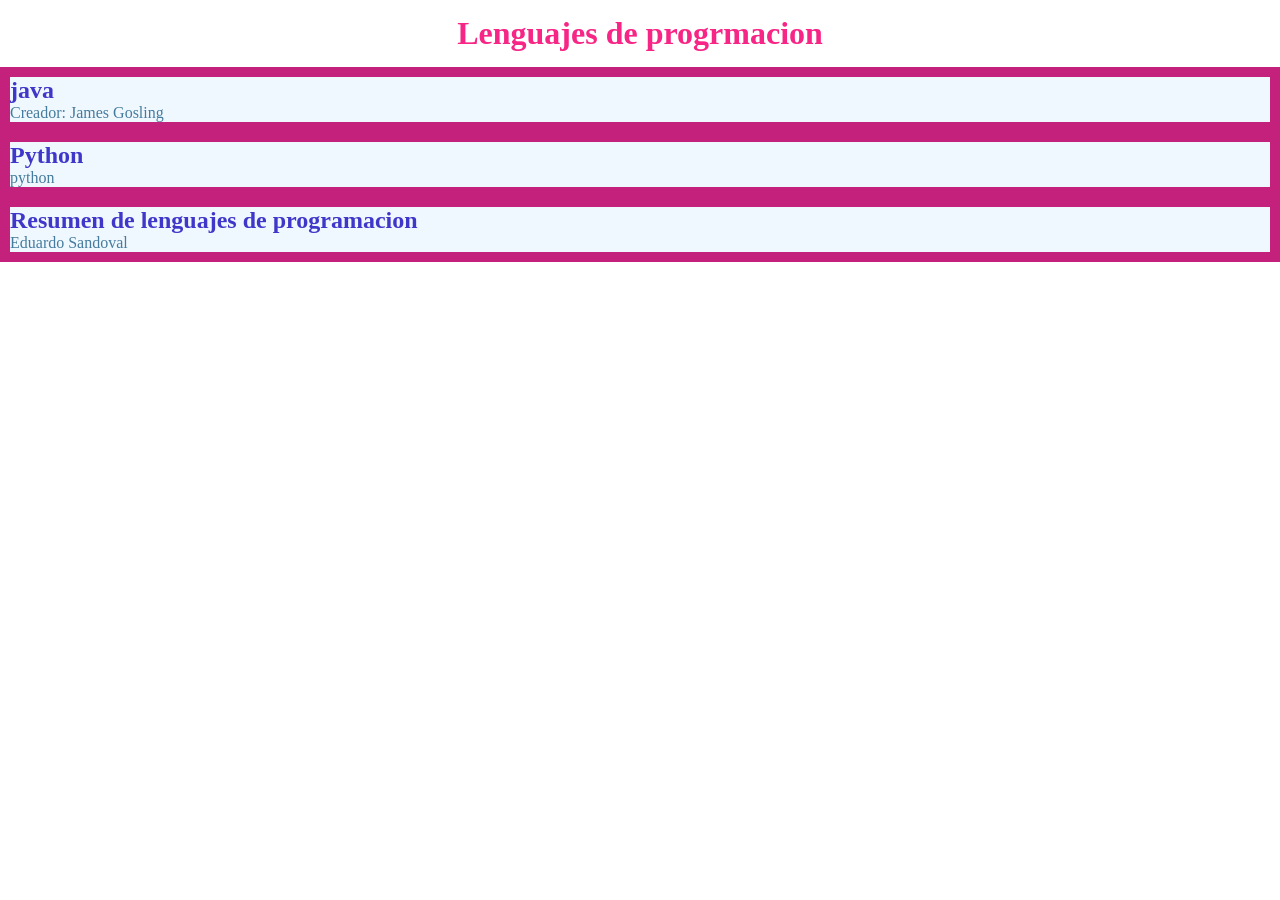
<file: atributo-class/index.html>
<!DOCTYPE html>
<html lang="en">
<head>
    <meta charset="UTF-8">
    <meta http-equiv="X-UA-Compatible" content="IE=edge">
    <meta name="viewport" content="width=device-width, initial-scale=1.0">
    <title>Atributo Class</title>
    <link rel="stylesheet" href="./style.css">
</head>
<body>
    <h1>Lenguajes de progrmacion</h1>
    <div class="tarjeta">
        <h2>
            java
        </h2>
        <p>Creador: James Gosling</p>
    </div>
    <div class="tarjeta">
        <h2>Python</h2>
        <p>python</p>
    </div>
    <div class="tarjeta">
        <h2>Resumen de lenguajes de programacion</h2>
        <p>Eduardo Sandoval</p>
    </div>
</body>
</html>
</file>
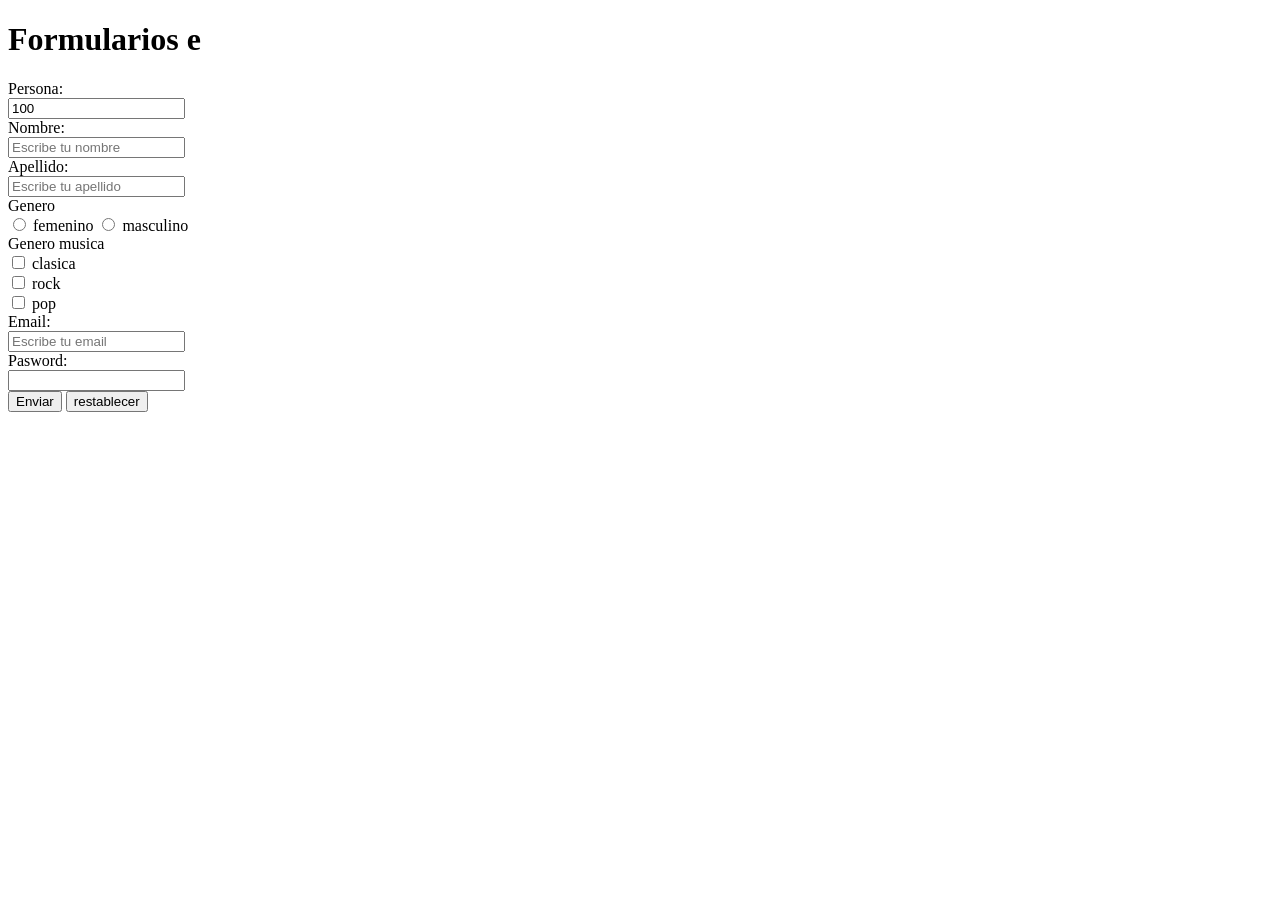
<file: formularios/index.html>
<!DOCTYPE html>
<html lang="en">
<head>
    <meta charset="UTF-8">
    <meta http-equiv="X-UA-Compatible" content="IE=edge">
    <meta name="viewport" content="width=device-width, initial-scale=1.0">
    <title>Formularios</title>
</head>
<body>
    <h1>Formularios e </h1>
    <form method="GET">

        <label for="idPersona">Persona:</label><br/>
        <input type="text" id="idPersona" name="idPersona"
        readonly="True" value="100"><br/>

        <!-- parametro oculto -->

        <input type="hidden" id="sistema" name="sistema" value="SAP"> 

        <label for="nombre">Nombre:</label><br/>
        <input type="text" id="nombre" name="nombre" placeholder="Escribe tu nombre" required="true" /><br/>

        <label for="apellido">Apellido:</label><br/>
        <input type="text" id="apellido" name="apellido" placeholder="Escribe tu apellido" required="true"/><br/>

        <label for="">Genero</label><br>
        <input type="radio" id="femenino" name="genero" value="femenenino">
        <label for="femenino">femenino</label>
        <input type="radio" id="masculino" name="genero" value="masculino">
        <label for="masculino">masculino</label>
        <br/>

        <label for="">Genero musica</label><br>
        <input type="checkbox" id="clasica" name="musica" value="clasica" />
        <label for="clasica">clasica</label><br/>


        <input type="checkbox" id="rock" name="musica" value="rock" />
        <label for="rock">rock</label><br/>


        <input type="checkbox" id="pop" name="musica" value="pop" />
        <label for="pop">pop</label><br/>

        <label for="email">Email:</label><br/>
        <input type="email" id="email" name="email" placeholder="Escribe tu email" required="true"/><br/>

        <label for="pasword">Pasword:</label><br/>
        <input type="password" id="pasword" name="pasword" required="true"/><br/>

        <input type="submit" value="Enviar" />
        <input type="reset" value="restablecer">
    </form>
</body>
</html>
</file>
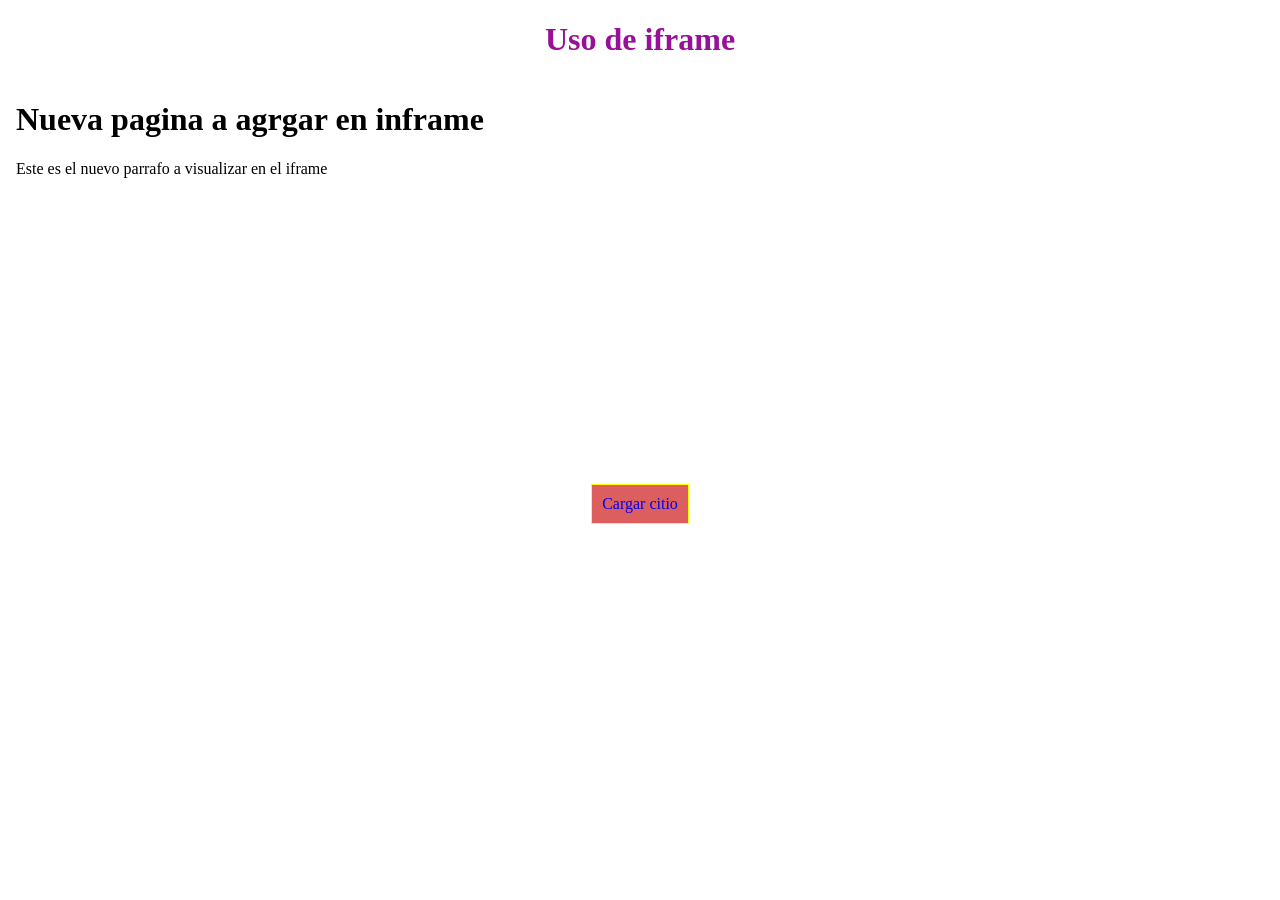
<file: iframe/index.html>
<!DOCTYPE html>
<html lang="en">
<head>
    <meta charset="UTF-8">
    <meta http-equiv="X-UA-Compatible" content="IE=edge">
    <meta name="viewport" content="width=device-width, initial-scale=1.0">
    <title>iframe</title>
    <link rel="stylesheet" href="style.css">
</head>
<body>
    <h1 class="titulo">Uso de iframe</h1>
    <iframe src="texto.html" class="marco" name="marco1" frameborder="0"></iframe>
    <!-- <iframe src="https://eduardosandov.github.io/lamerhel/index.html" class="marco"  frameborder="0"></iframe> -->
   <div class="centrar">
       <a class="boton" href="https://eduardosandov.github.io/lamerhel/index.html" target="marco1">Cargar citio</a>
   </div>
</body>
</html>
</file>
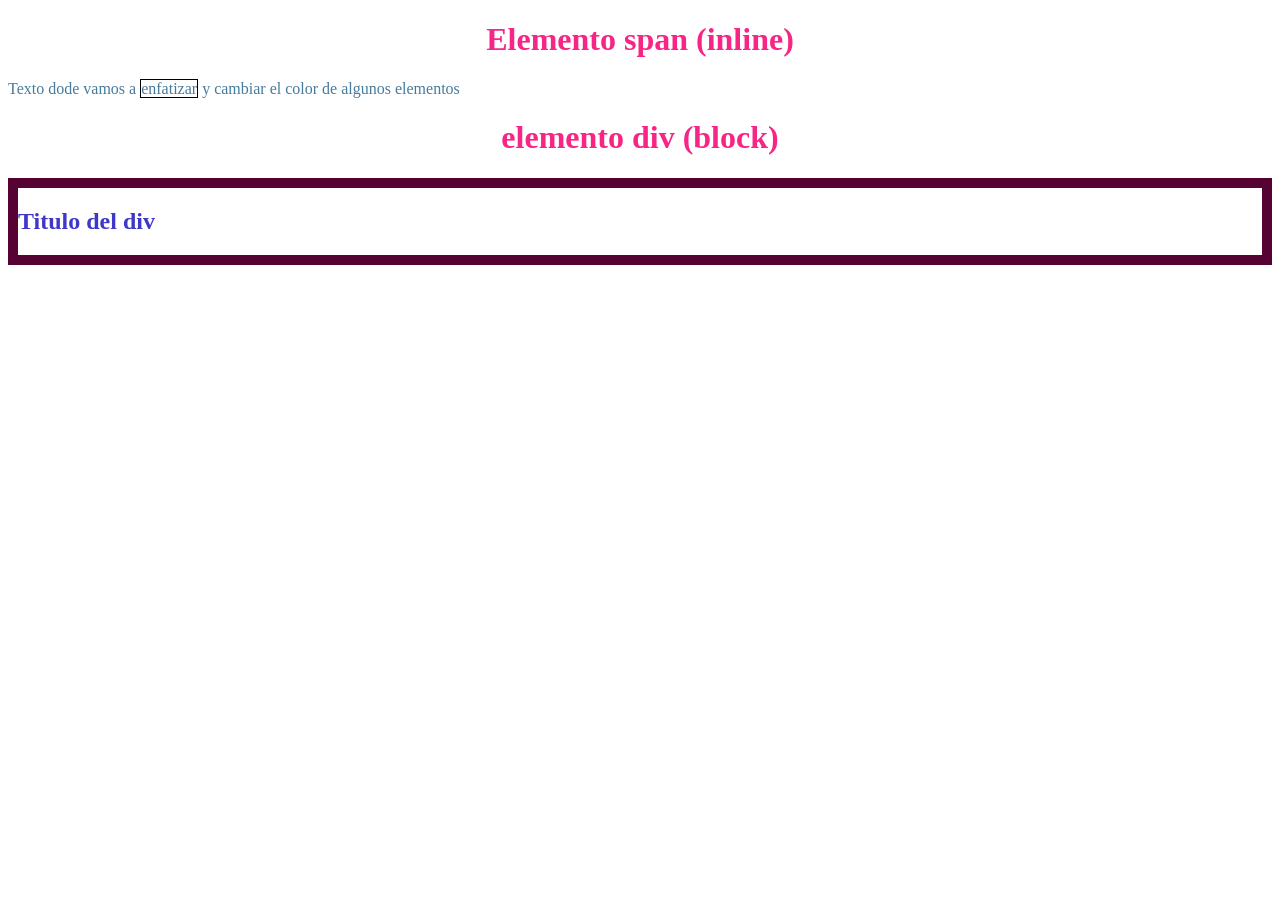
<file: inline-block/index.html>
<!DOCTYPE html>
<html lang="en">
<head>
    <meta charset="UTF-8">
    <meta http-equiv="X-UA-Compatible" content="IE=edge">
    <meta name="viewport" content="width=device-width, initial-scale=1.0">
    <title>Elementos inline y block</title>
    <link rel="stylesheet" href="./style.css">
</head>
<body>
    <h1>Elemento span (inline) </h1>
    <p>Texto dode vamos a <span style="color= red; border: 1px solid black;">enfatizar</span>  y cambiar el color de algunos elementos</p>
    <h1>elemento div (block)</h1>
    <div>
        <h2>Titulo del div</h2>

    </div>
</body>
</html>
</file>
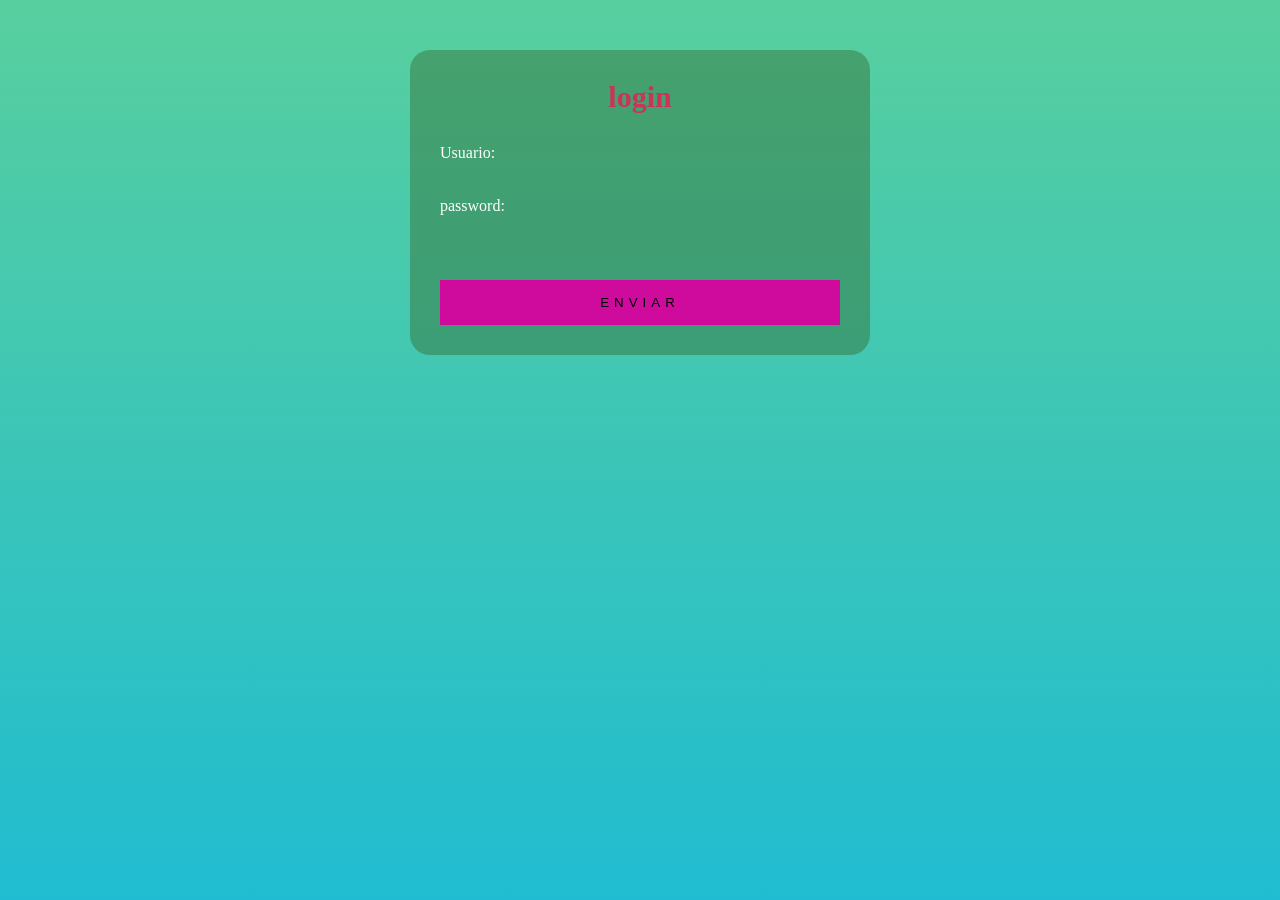
<file: login-uno/index.html>
<!DOCTYPE html>
<html lang="en">
<head>
    <meta charset="UTF-8">
    <meta http-equiv="X-UA-Compatible" content="IE=edge">
    <meta name="viewport" content="width=device-width, initial-scale=1.0">
    <link rel="stylesheet" href="style.css">
    <title>Login</title>
</head>
<body>
    <div class="contenedor">
        <h2>login</h2>
        <form id="forma" name="forma" method="POST">
            <div class="elemento">
                <label for="usuario">Usuario:</label><br>
                <input type="text" id="usuario" name="usuario" required="true"/>
            </div>
            <div class="elemento">
                <label for="password">password:</label><br>
                <input type="password" id="password" name="password" required="true"/>
            </div>
            <div class="elemento">
                <input type="submit" value="Enviar"/>
            </div>
        </form>
    </div>
</body>
</html>
</file>
<file: atributo-class/style.css>
*{
    margin: 0;
    padding: 0;
}
h1 {
    color: #f72585;
    text-align: center;
    margin: 15px    ;
}
h2{
    color:#3f37c9;
}
p{
    color: #457b9d;
}
.tarjeta{
    border: 10px solid #c4217d;
    background-color: aliceblue;
    
}
</file>
<file: iframe/style.css>
.titulo {
    color: rgb(151, 16, 151);
    text-align: center;
}
.marco {
    width: 100%;
    height: 400px;
    border: none;
}
.centrar {
    text-align: center;
    border-radius: 20px solid blueviolet;
}
.boton {
   
    background-color: rgb(221, 94, 94);
    border: 1px solid yellow;
    text-decoration: none;
    display: inline-block;
    padding: 10px;
}
.boton:hover {
    background-color: rgb(37, 5, 151);
    color: white;
}
</file>
<file: inline-block/style.css>
h1 {
    color: #f72585;
    text-align: center;
}
h2{
    color:#3f37c9;
}
p{
    color: #457b9d;
}
div{
    border: 10px solid #560232;
}
</file>
<file: login-uno/style.css>
html{
    height: 100%;
}

body{
    margin: 0;
    padding: 0;
    background: linear-gradient(rgb(88, 207, 158), rgb(32, 188, 209));
}
.contenedor{
    margin: 50px auto;
    width: 400px;
    padding: 30px;
    background-color: rgba(55, 119, 60, 0.5);
    border-radius: 20px;
}
.contenedor h2{
    margin: 0 0 30px;
    padding: 0%;
    font-size: 30px;
    color: rgb(205, 50, 89);
    text-align: center;
}
.contenedor .elemento label{
    color: white;
}
.contenedor .elemento input{
    width: 100%;
    padding: 10px 0;
    background: transparent;
    border: none;
    border-bottom: 30px;
}

.contenedor .elemento input[type="submit"]{
    background-color: rgb(207, 11, 158);
    border: none;
    letter-spacing: 5px;
    text-transform: uppercase;
    cursor: pointer;
    padding: 15px;
    margin-top: 30px;
}
</file>
